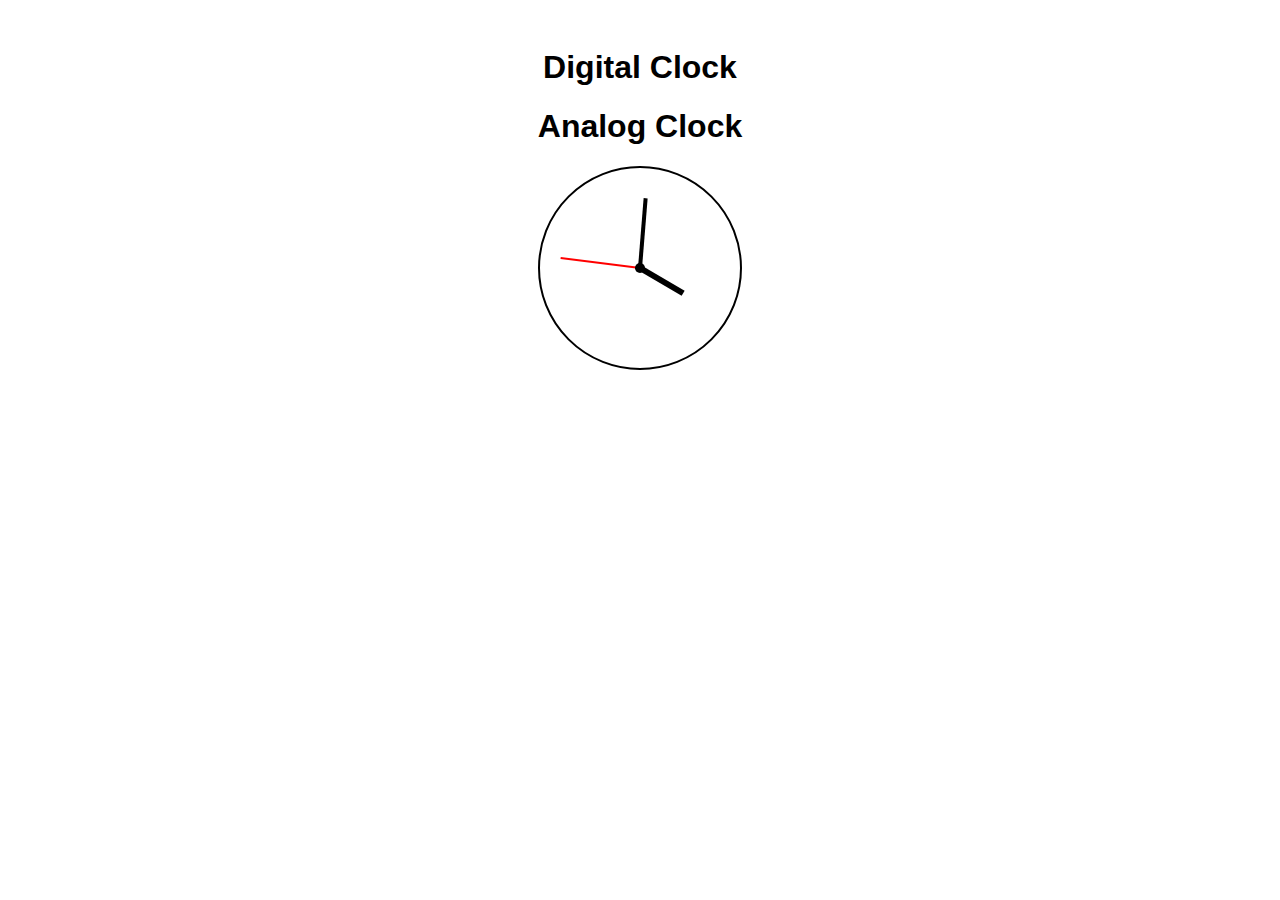
<file: web-apps/clock/index.html>
<!DOCTYPE html>
<html lang="en">

<head>
    <meta charset="UTF-8">
    <meta name="viewport" content="width=device-width, initial-scale=1.0">
    <title>Clock</title>
    <style>
        body {
            font-family: Arial, sans-serif;
            padding: 20px;
            text-align: center;
        }

        #digital-clock {
            font-size: 48px;
            margin-bottom: 20px;
        }

        #analog-clock {
            position: relative;
            width: 200px;
            height: 200px;
            margin: 0 auto;
            border: 2px solid #000;
            border-radius: 50%;
        }

        .hand {
            position: absolute;
            top: 50%;
            left: 50%;
            transform-origin: bottom center;
            transition: transform 0.5s;
        }

        .second-hand {
            width: 2px;
            height: 80px;
            background-color: #f00;
            transform: translateX(-50%) rotate(0deg);
        }

        .minute-hand {
            width: 4px;
            height: 70px;
            background-color: #000;
            transform: translateX(-50%) rotate(0deg);
        }

        .hour-hand {
            width: 6px;
            height: 50px;
            background-color: #000;
            transform: translateX(-50%) rotate(0deg);
        }

        .center-dot {
            position: absolute;
            left: calc(50% - 5px);
            top: calc(50% - 5px);
            width: 10px;
            height: 10px;
            background-color: #000;
            border-radius: 50%;
        }
    </style>
</head>

<body>
    <h1>Digital Clock</h1>
    <div id="digital-clock"></div>

    <h1>Analog Clock</h1>
    <div id="analog-clock">
        <div class="hand second-hand"></div>
        <div class="hand minute-hand"></div>
        <div class="hand hour-hand"></div>
        <div class="center-dot"></div>
    </div>

    <script src="script.js"></script>
</body>

</html>
</file>
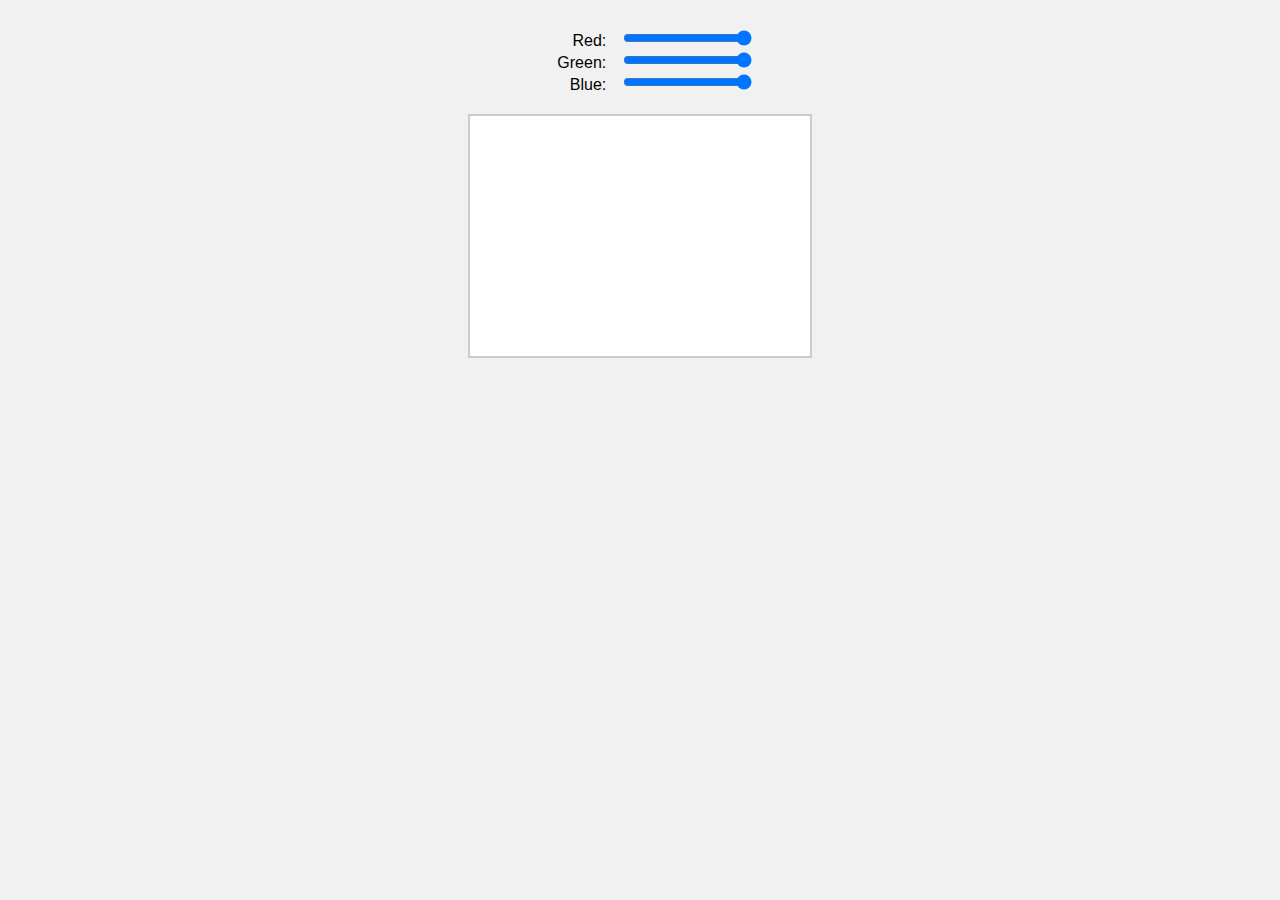
<file: web-apps/color_mixer/index.html>
<!DOCTYPE html>
<html lang="en">

<head>
    <meta charset="UTF-8">
    <meta name="viewport" content="width=device-width, initial-scale=1.0">
    <title>Color Mixer</title>
    <style>
        body {
            font-family: Arial, sans-serif;
            padding: 20px;
            text-align: center;
            background-color: #f1f1f1;
        }

        header {
            margin-bottom: 20px;
        }

        .slider-label {
            display: inline-block;
            width: 80px;
            text-align: right;
            margin-right: 10px;
        }

        #color-mixer {
            width: 300px;
            height: 200px;
            margin: 0 auto;
            padding: 20px;
            border: 2px solid #ccc;
            transition: background-color 0.3s;
        }

        #color-value {
            font-size: 18px;
            margin-top: 10px;
        }
    </style>
</head>

<body>
    <header>
        <label class="slider-label" for="redSlider">Red:</label>
        <input type="range" id="redSlider" step="1" min="0" max="255" value="255">
        <br>
        <label class="slider-label" for="greenSlider">Green:</label>
        <input type="range" id="greenSlider" step="1" min="0" max="255" value="255">
        <br>
        <label class="slider-label" for="blueSlider">Blue:</label>
        <input type="range" id="blueSlider" step="1" min="0" max="255" value="255">
    </header>

    <div id="color-mixer"></div>

    <script src="script.js"></script>
</body>

</html>
</file>
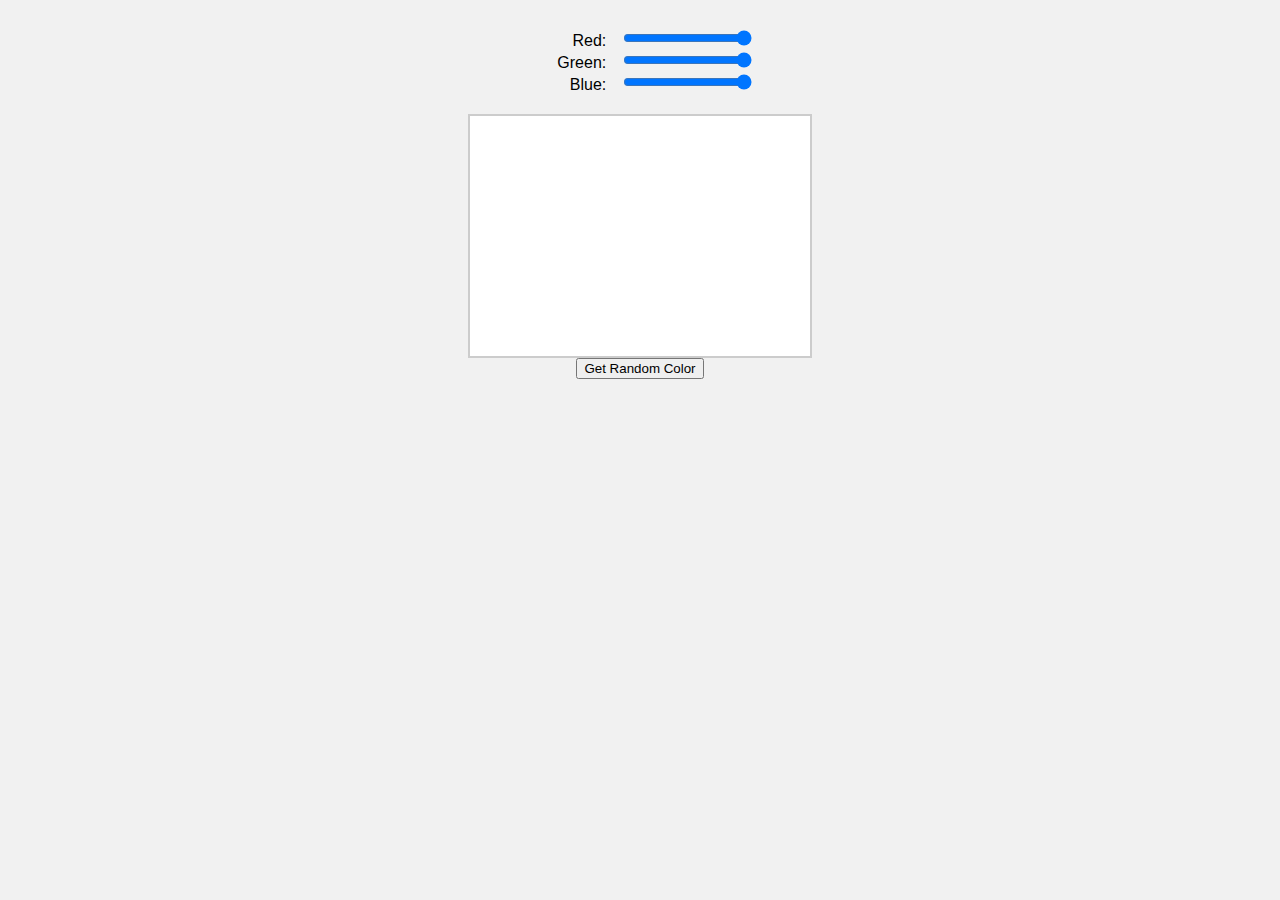
<file: web-apps/color_mixer_API/index.html>
<!DOCTYPE html>
<html lang="en">

<head>
    <meta charset="UTF-8">
    <meta name="viewport" content="width=device-width, initial-scale=1.0">
    <title>Color Mixer</title>
    <style>
        body {
            font-family: Arial, sans-serif;
            padding: 20px;
            text-align: center;
            background-color: #f1f1f1;
        }

        header {
            margin-bottom: 20px;
        }

        .slider-label {
            display: inline-block;
            width: 80px;
            text-align: right;
            margin-right: 10px;
        }

        #color-mixer {
            width: 300px;
            height: 200px;
            margin: 0 auto;
            padding: 20px;
            border: 2px solid #ccc;
            transition: background-color 0.3s;
        }

        #color-value {
            font-size: 18px;
            margin-top: 10px;
        }
    </style>
</head>

<body>
    <header>
        <label class="slider-label" for="redSlider">Red:</label>
        <input type="range" id="redSlider" step="1" min="0" max="255" value="255">
        <br>
        <label class="slider-label" for="greenSlider">Green:</label>
        <input type="range" id="greenSlider" step="1" min="0" max="255" value="255">
        <br>
        <label class="slider-label" for="blueSlider">Blue:</label>
        <input type="range" id="blueSlider" step="1" min="0" max="255" value="255">
    </header>

    <div id="color-mixer"></div>
    <button id="randomColorButton">Get Random Color</button>

    <script src="script.js"></script>
</body>

</html>
</file>
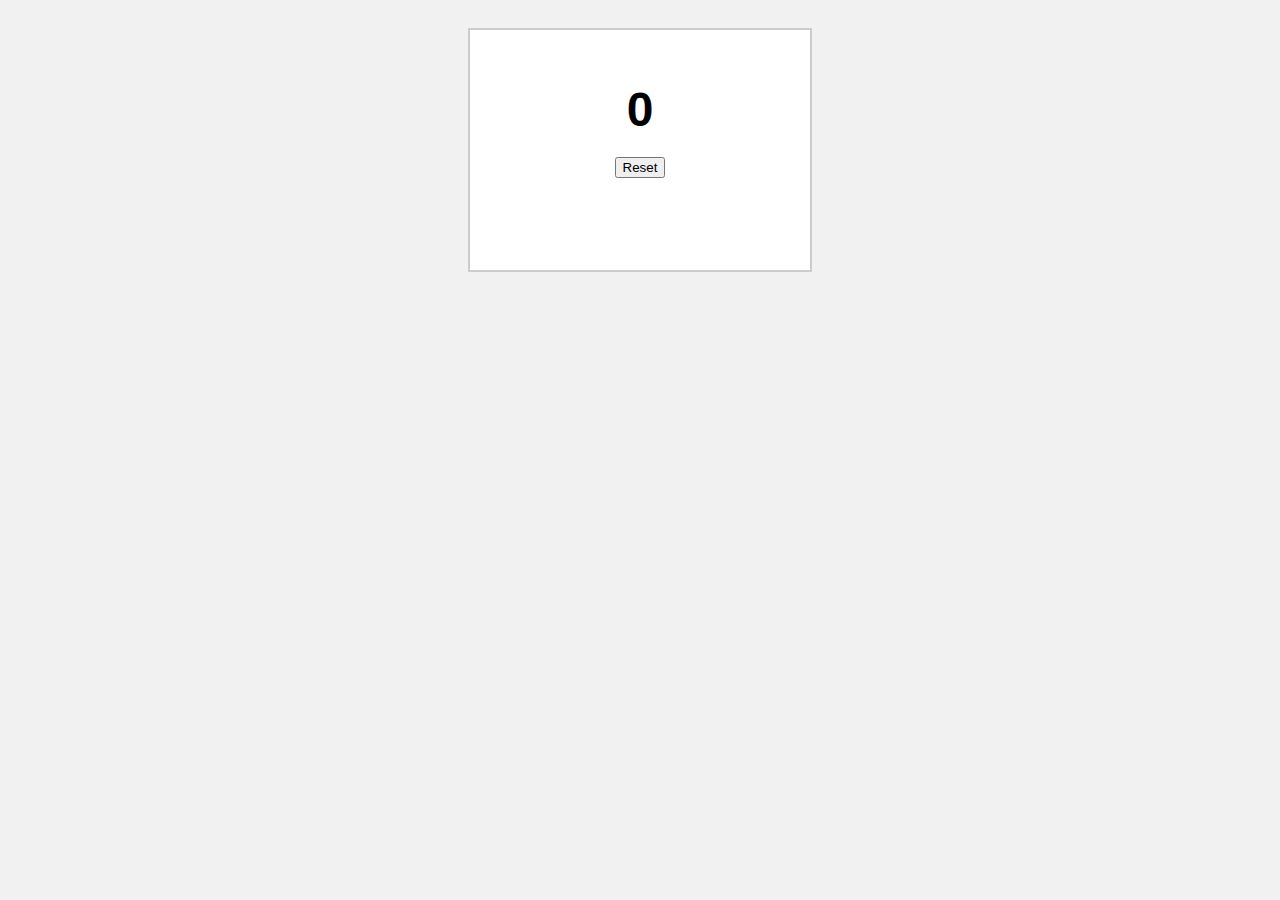
<file: web-apps/counter/index.html>
<!DOCTYPE html>
<html lang="en">

<head>
    <meta charset="UTF-8">
    <meta name="viewport" content="width=device-width, initial-scale=1.0">
    <title>Counter</title>
    <style>
        body {
            font-family: Arial, sans-serif;
            padding: 20px;
            text-align: center;
            background-color: #f1f1f1;
        }

        #counter {
            font-size: 48px;
            margin-bottom: 20px;
        }

        #main-area {
            width: 300px;
            height: 200px;
            margin: 0 auto;
            padding: 20px;
            border: 2px solid #ccc;
            background-color: #ffffff;
            transition: background-color 0.5s;
        }
    </style>
</head>

<body>
    <div id="main-area">
        <h1 id="counter">0</h1>
        <button id="resetButton">Reset</button>
    </div>

    <script src="script.js"></script>
</body>

</html>
</file>
